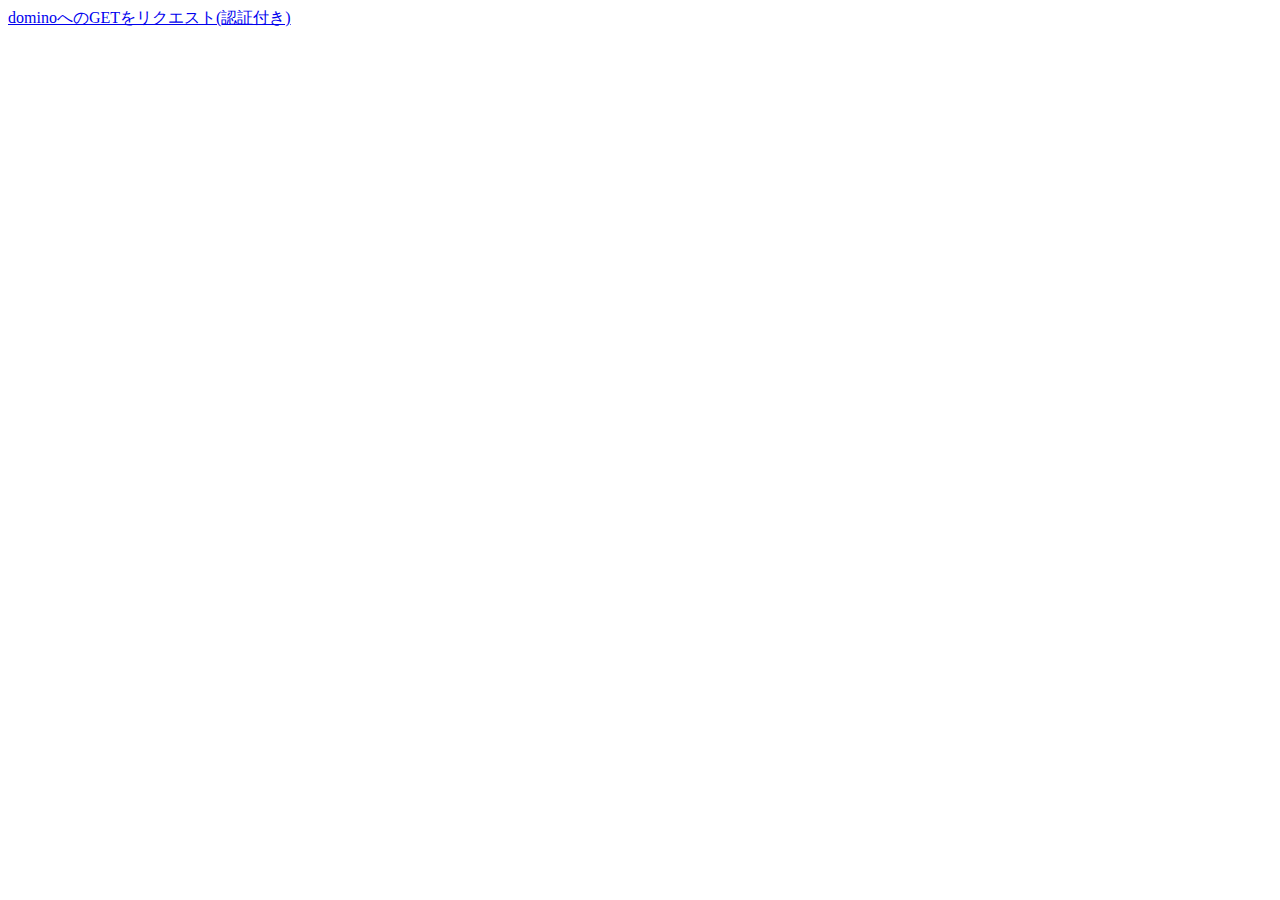
<file: src/main/resources/static/index.html>
<!DOCTYPE html>
<html xmlns:th="http://www.thymeleaf.org" xmlns:sec="http://www.springframework.org/schema/security">

<head>
  <meta charset="utf-8">
  <title>SpringBoot Samples</title>
  <link rel="stylesheet" href="css/index.css">
</head>

<body>
  <a href="/domino">dominoへのGETをリクエスト(認証付き)</a>
</body>

</html>
</file>
<file: src/main/resources/static/css/index.css>
@charset "UTF-8";

h1 {
  color: #ff0000;
}
</file>
